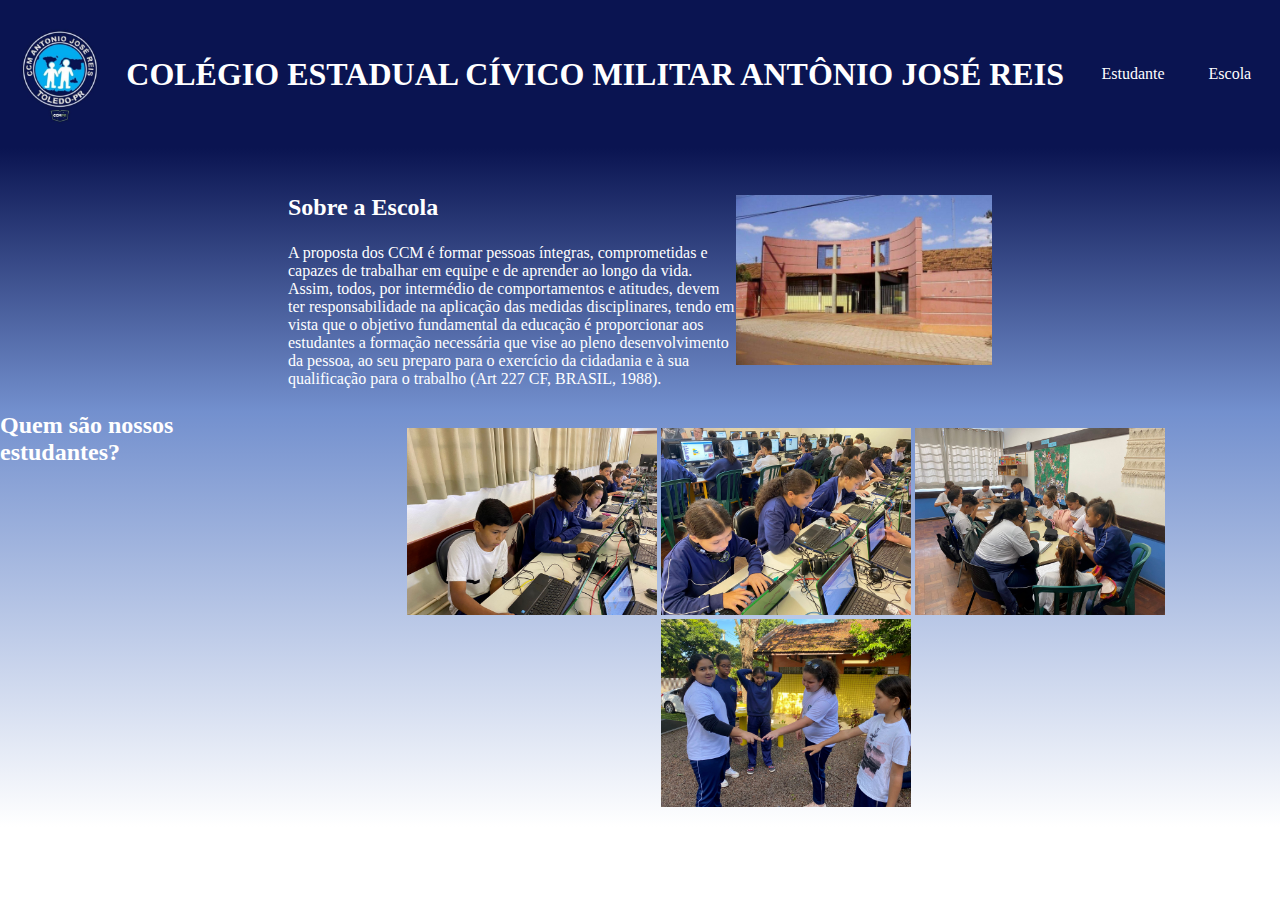
<file: 2-serie-programacao1/index.html>
<!DOCTYPE html>
<html lang="en">
<head>
    <meta charset="UTF-8">
    <meta http-equiv="X-UA-Compatible" content="IE=edge">
    <meta name="viewport" content="width=device-width, initial-scale=1.0">
    <title>Site VS Code</title>
    <link rel="stylesheet" href="style.css">
</head>
<body>
    <header>
        <img class="imagem-logo" src="logo-ceajor.png" alt="logo cabeçalho">
        <h1>COLÉGIO ESTADUAL CÍVICO MILITAR ANTÔNIO JOSÉ REIS</h1>
        <ul class="lista-cabeçalho">
            <li class="lista1">Estudante</li>
            <li class="lista1">Escola</li>
        </ul>

    </header>

    <section class="Escola">
        <div class="escola-div-conteudo">
            <h2 class="escola-titulo"> Sobre a Escola </h2>
            <p> A proposta dos CCM é formar pessoas íntegras, comprometidas e capazes de trabalhar em equipe e de aprender ao longo da vida. Assim, todos, por intermédio de comportamentos e atitudes, devem ter responsabilidade na aplicação das medidas disciplinares, tendo em vista que o objetivo fundamental da educação é proporcionar aos estudantes a formação necessária que vise ao pleno desenvolvimento da pessoa, ao seu preparo para o exercício da cidadania e à sua qualificação para o trabalho (Art 227 CF, BRASIL, 1988).
    </p>
        </div>
        <img class="imagem-colegio" src="Colegio.jpg" alt="foto colegio">

    </section>

    <section class="Estudantes">
        <h2 class="estudante-titulo">Quem são nossos estudantes?</h2>

        <div class="estudantes-div">
        <img class="estudante-imagem" src="alunos01.png" alt="alunos-no-laboratorio">
        <img class="estudante-imagem" src="alunos02.png" alt="alunos-no-laboratorio2">
        <img class="estudante-imagem" src="alunos03.png" alt="alunos-na-sala">
        <img class="estudante-imagem" src="alunos04.png" alt="alunos-torta">
        </div>

    </section>


</body>
</html>
</file>
<file: 2-serie-programacao1/style.css>
*{
    margin: 0;
    padding: 0;
}

header {
    background-color: #0A1451;
    color: #ffffff;
    display: flex;
    justify-content: space-around;
    align-items: center;
    padding: 24px 0;

}

.imagem-logo {
    width: 100px;
    height: 100px;
    margin: 0,5px;
    padding: 0,5px;

}

.cabeçalho-item {
    display: inline-block;

}

.lista1 {
    display: inline-block;
    margin: 0 20px;
}

.imagem-colegio {
    width: 20%;
    height: 20%;
}

.Escola {
    background-image: linear-gradient(#0A1451,#7390CE);
    color: white;
    display: flex;
    justify-content: center;
    align-items: center;
    padding: 24px 0;
}

.escola-div-conteudo {
    width: 35%;
}

.escola-titulo {
    padding: 5% 0;

}

.estudante-imagem {
    width: 250px;

}

.Estudantes {
    background-image: linear-gradient(#7390CE, #ffff);
    display: flex;
    justify-content: center;

}

.estudante-titulo {
    color: white;
}

.estudantes-div {
    text-align: center;
    padding: 16px 0;
}
</file>
